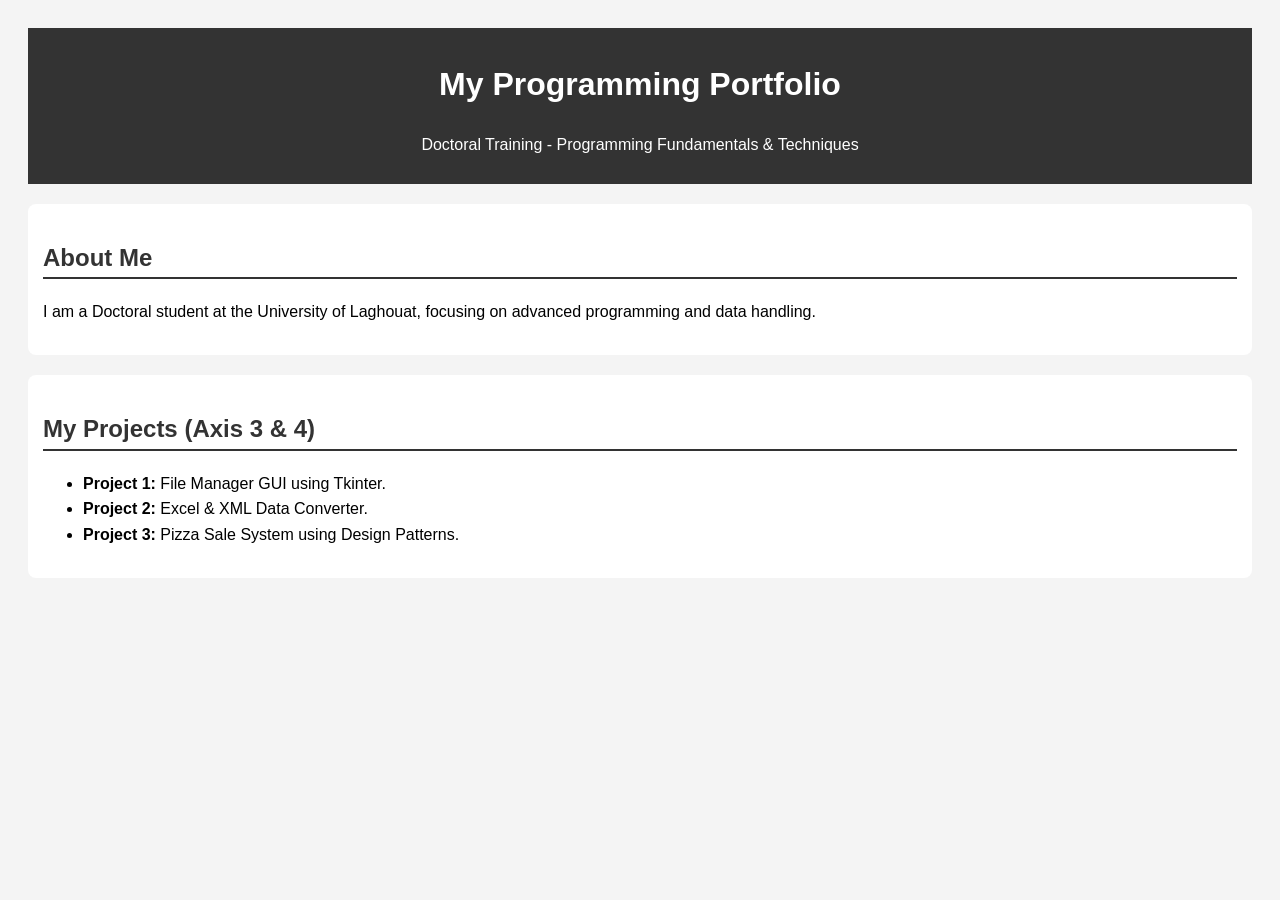
<file: index.html>
<!DOCTYPE html>
<html lang="en">
<head>
    <meta charset="UTF-8">
    <title>Doctoral Student Portfolio</title>
    <link rel="stylesheet" href="style.css">
</head>
<body>
    <header>
        <h1>My Programming Portfolio</h1>
        <p>Doctoral Training - Programming Fundamentals & Techniques</p>
    </header>
    
    <section id="about">
        <h2>About Me</h2>
        <!-- تم التعديل هنا لجامعة الأغواط -->
        <p>I am a Doctoral student at the University of Laghouat, focusing on advanced programming and data handling.</p>
    </section>

    <section id="projects">
        <h2>My Projects (Axis 3 & 4)</h2>
        <ul>
            <li><strong>Project 1:</strong> File Manager GUI using Tkinter.</li>
            <li><strong>Project 2:</strong> Excel & XML Data Converter.</li>
            <li><strong>Project 3:</strong> Pizza Sale System using Design Patterns.</li>
        </ul>
    </section>
</body>
</html>
</file>
<file: style.css>
body { font-family: Arial, sans-serif; line-height: 1.6; padding: 20px; background-color: #f4f4f4; }
header { background: #333; color: #fff; padding: 10px; text-align: center; }
h2 { color: #333; border-bottom: 2px solid #333; }
section { margin: 20px 0; background: white; padding: 15px; border-radius: 8px; }
</file>
